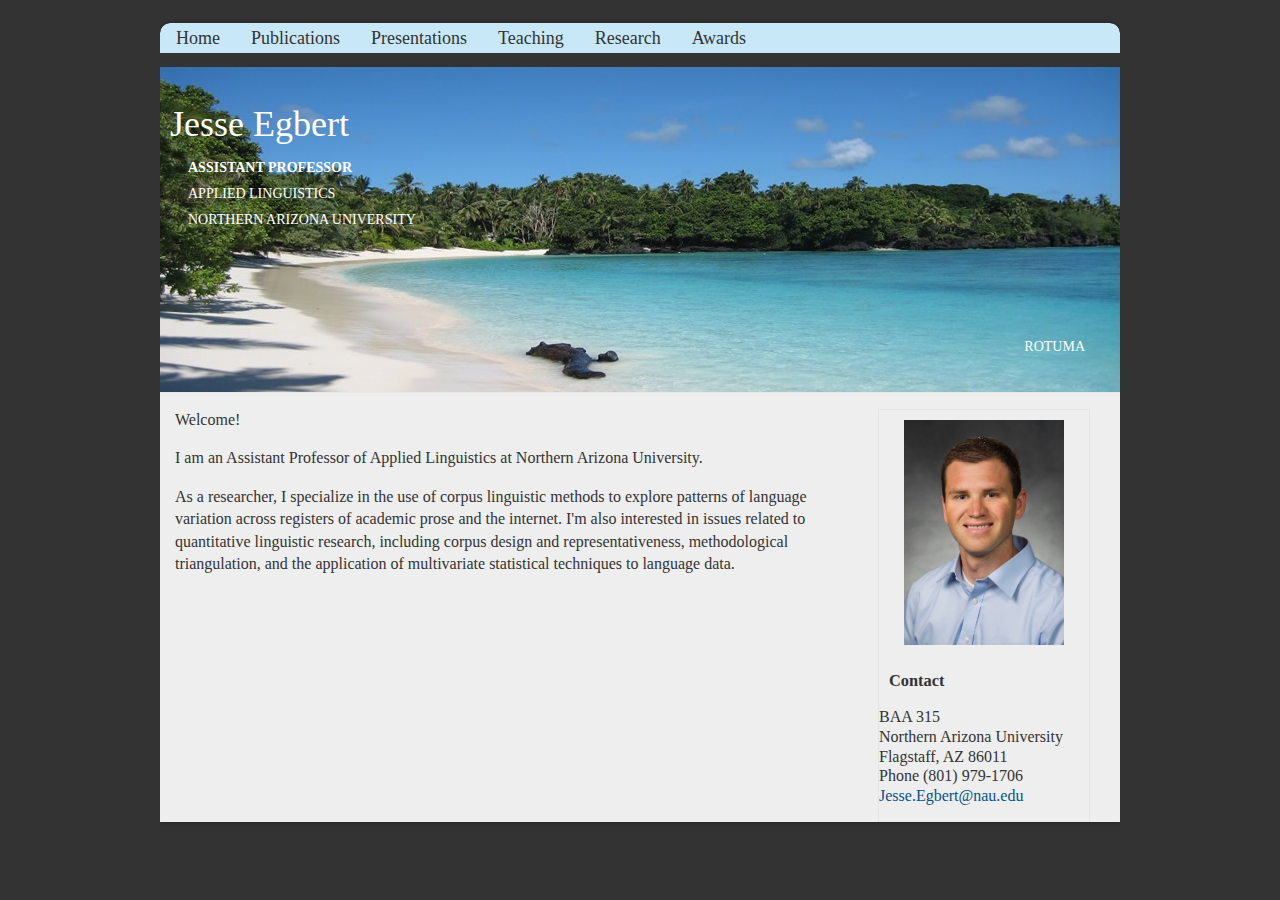
<file: index.html>
<!DOCTYPE html PUBLIC "-//W3C//DTD XHTML 1.0 Transitional//EN" "http://www.w3.org/TR/xhtml1/DTD/xhtml1-transitional.dtd">
curvyCornersVerbose=0
<html xmlns="http://www.w3.org/1999/xhtml">
<head>
<meta http-equiv="Content-Type" content="text/html; charset=UTF-8" />
<title>Jesse Egbert</title>
<link href="defaultstyle.css" rel="stylesheet" media="screen" />


</head>

<body>
<div id="container">
	<div id="ucb"><script type="text/javascript">ucbheader<>;</script></div>
    <div id="wrapper">
     <div id="nav">
    	<ul>
			<li><a href="index.html">Home</a></li>
            <li><a href="publications.html">Publications</a></li>
            <li><a href="presentations.html">Presentations</a></li>
            <li><a href="teaching.html">Teaching</a></li>
            <li><a href="research.html">Research</a></li>
            <li><a href="awards.html">Awards</a></li>
        </ul>
    </div>
     <div id="banner">
   	  <div id="name">
    	<h1>Jesse Egbert</h1>
    	<p><b>Assistant Professor</b></p>
		<p>Applied Linguistics</p>
    	<p>Northern Arizona University</p>
    </div>
    <div>
    	<p align="right"><br><br><br><br><br><br><br><br><br><br><br><br><br><br><br><br><br><a href="https://en.wikipedia.org/wiki/Rotuma" style="color: white" target="_blank">ROTUMA&nbsp;&nbsp;&nbsp;&nbsp;&nbsp;&nbsp;&nbsp;&nbsp;&nbsp;&nbsp;</a></p>
   	  </div>
    </div>
    <div id="page">
		        <div id="content">

		        <div id="sidebar">
		        <img src="Jesse3.jpg" width="160" height="225" id="fac_photo" title="faculty photo" />
        		<h3>Contact</h3>
  				<font size=3>BAA 315<br />
 				Northern Arizona University<br />
 				Flagstaff, AZ 86011<br />
  				Phone (801) 979-1706<br />
  				<a href="mailto:Jesse.Egbert@nau.edu">Jesse.Egbert@nau.edu</a></p></font>
        	</div>

        	<font size=3.5><p>Welcome!</p>
        	<p>I am an Assistant Professor of Applied Linguistics at Northern Arizona University.

        	<p>As a researcher, I specialize in the use of corpus linguistic methods to explore patterns of language variation across registers <situationally-defined language varieties> of academic prose and the internet. I'm also interested in issues related to quantitative linguistic research, including corpus design and representativeness, methodological triangulation, and the application of multivariate statistical techniques to language data.</p>
            </p></font>
        	<p>  </p>


      </div>
	</div>
    </div>
    <div id="footer">
    	<script type="text/javascript">ucbfooter<>;</script></div>
</div>
</body>
</html>

<!-- Global site tag (gtag.js) - Google Analytics -->
<script async src="https://www.googletagmanager.com/gtag/js?id=UA-44009195-1"></script>
<script>
  window.dataLayer = window.dataLayer || [];
  function gtag(){dataLayer.push(arguments);}
  gtag('js', new Date());

  gtag('config', 'UA-44009195-1');
</script>
</file>
<file: defaultstyle.css>
@charset "utf-8";
/* CSS Document */

a:link, a:visited {
	text-decoration:none;
	color:#065388;
}
a:hover {
	color:#990000;	
}
a.current:link, a.current:visited {
	color:#111;
	font-weight:bold;
}
img { border:none; }

body {
	margin:0;
	padding:0;
	background-color:#333;
	color:#333;
	font-family:Georgia;
}

#container {
	width:960px;
	margin:auto;
	font-size:14px;
	position: relative;
	 -moz-border-radius-topleft:10px;
	-webkit-border-top-left-radius:10px;
	-moz-border-radius-topright:10px;
	-webkit-border-top-right-radius:10px;
	overflow: hidden;

}
#ucb {
}
#wrapper {
 box-shadow: 0 0 5px #222;
 -webkit-box-shadow: 0 0 5px #222;
 -moz-box-shadow: 0 0 5px #222;

	margin:5px 0;
	overflow:hidden;
	 -moz-border-radius-topleft:10px;
	-webkit-border-top-left-radius:10px;
	-moz-border-radius-topright:10px;
	-webkit-border-top-right-radius:10px;


}	
#banner {
	color:#FFF;
	
	
	
	background-color:#FFF;
	margin:0;
	font-family: Georgia;
	
	background-image: url("cuphoto.jpg");
	height: 325px;
	

}
#name {
	position: absolute;
	top:75px;
	left:0px;
	float: left;
	background-image:url<black50.png>;
	-moz-border-radius-topright:10px;
	-webkit-border-top-right-radius:10px;
	-moz-border-radius-bottomright:10px;
	-webkit-border-bottom-right-radius:10px;
}
h1 {
	margin:0;
	padding: 10px;
	font-size:36px;
	font-weight: normal;
	
	
}
#name p {
	margin:0;
	padding: 5px 10px;
	text-transform: uppercase;
	font-size:14px;
	
	
}
#nav {
   overflow:hidden;
   width:960px;
   
   background-color: #c8e8f7;
    -moz-border-radius-topleft:10px;
	-webkit-border-top-left-radius:10px;
	-moz-border-radius-topright:10px;
	-webkit-border-top-right-radius:10px;

   
}
#nav ul {
  
   list-style:none;
   margin:0;
   padding:0;
   position:relative;
  }
#nav ul li {
   display:block;
   float:left;
   list-style:none;
   margin:0;
   padding:0;
  
}
#nav ul li a {
   display:block;
   margin:0 0 0 1px;
   padding:0px 15px;
   color:#333;
   text-decoration:none;
   line-height:30px;
   font-size: 18px;
   
}
#nav ul li a:hover {
   color:#FFF;
}
#page {
	background-color:#EEE;
	border-top:1px solid #e5e5e5;
	overflow:auto;
	padding: 0;
	clear: both;
	/*
	-moz-border-radius-bottomleft:10px;
	-webkit-border-bottom-left-radius:10px;
	-moz-border-radius-bottomright:10px;
	-webkit-border-bottom-right-radius:10px;
	*/
}
#sidebar {
	min-width:210px;
	margin:0 15px;
	float:right;
	line-height:140%;
	background-color:#EEE;
	border: 1px solid #E5E5E5;
}

#sidebar h3, #sidebar p {
	padding:0 10px;
}
#content {
	margin-left:15px;
	margin-right:15px;
	line-height:160%;
}
#footer {
	padding:15px;	
	overflow:auto;
	color:#FFF;
	font-size:90%;
	text-align:right;
}
#footer img {
	float:left; 
	margin-right:15px;
}

h2 {
	margin-top:0;
	color:#494949;
	font-weight:normal;
	font-size:200%;
}

.right {
	float:right;
	margin: 0 0 15px 15px;
}
.left {
	float:left;
	margin:0 15px 15px 0;
}

#contentbar {
	width:210px;
	margin-top: 0;
	margin-right: 15px;
	margin-bottom: 0;
	margin-left: 0px;
	float:left;
	line-height:140%;
	background-color:#FFF;
/*	border: 1px solid #E5E5E5;*/
}

#contentbar h3, #contentbar p {
	padding:0 10px;
}
#fac_photo {margin-left:auto; margin-right:auto; display:block; padding:10px;}
#name p {padding-left:2em}
/* uncomment the specific line to hide the content div on specific pages */
/* .contentbar1 {display:none}  */
 .contentbar2 {display:none}  
/* .contentbar3 {display:none}  */
/* .contentbar4 {display:none}  */
/* .contentbar5 {display:none}  */.hangingindent {
	text-indent: -22px;
	padding-left: 22px;
}
</file>
